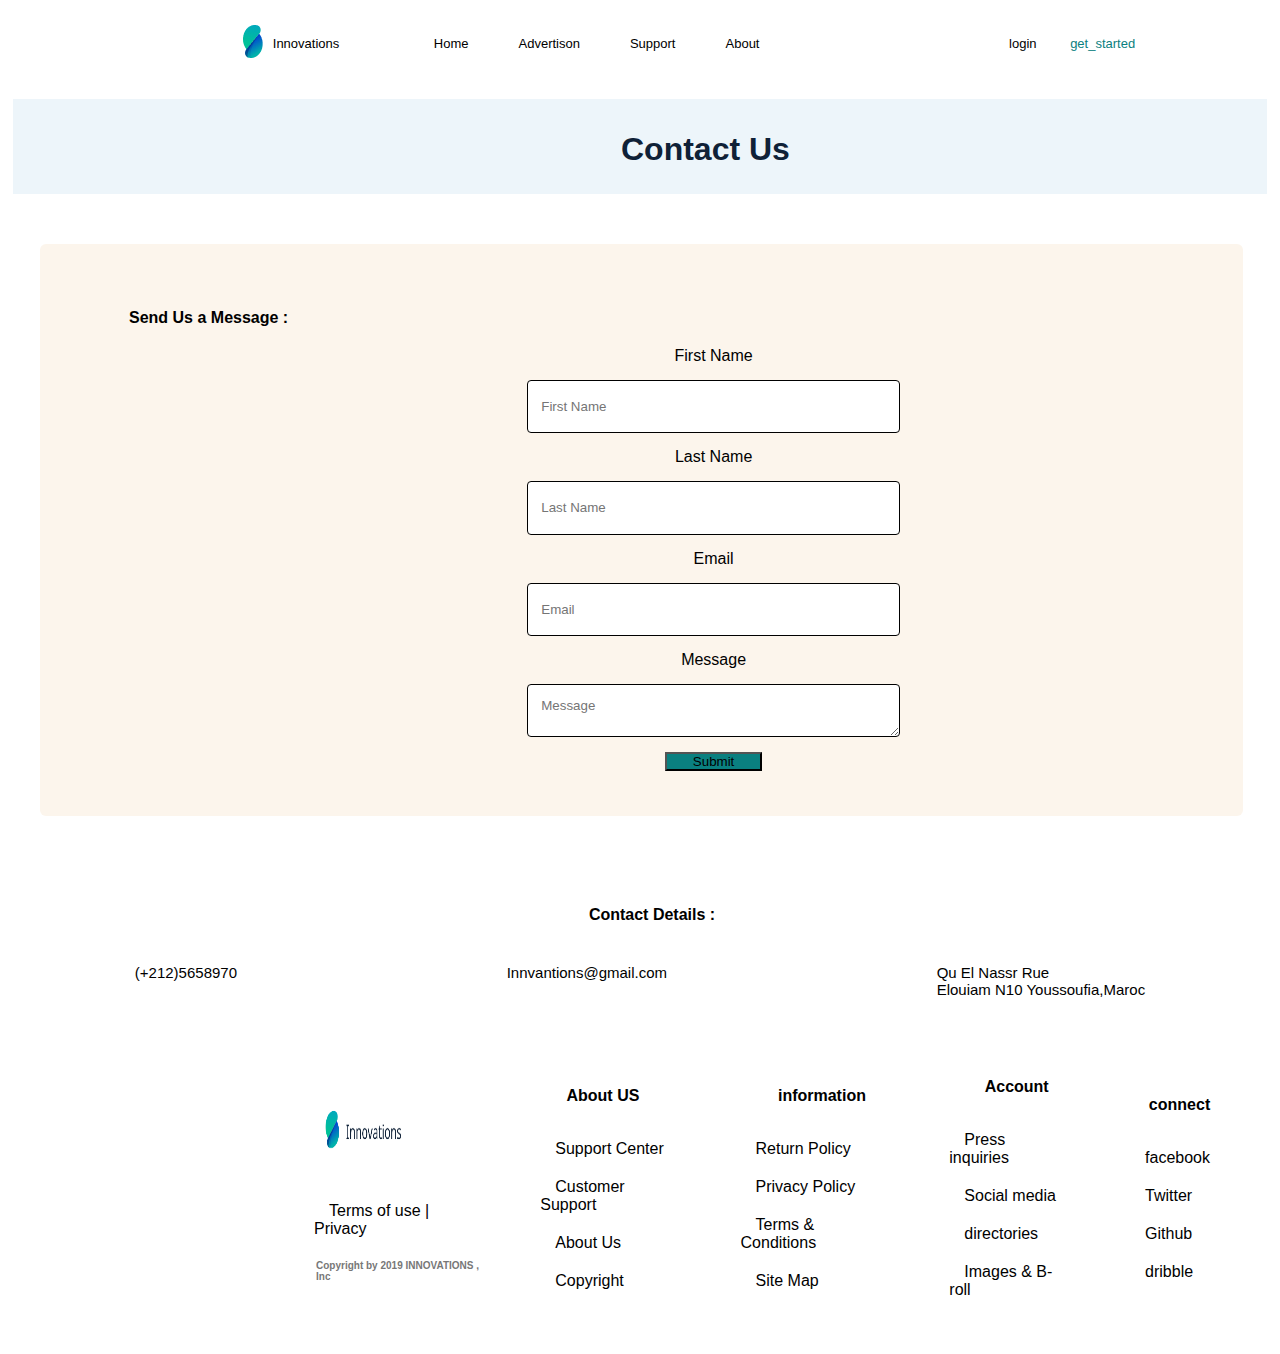
<file: support.html>
<!DOCTYPE html>
<html lang="en">

<head>
    <meta charset="UTF-8">
    <meta name="viewport" content="width=device-width, initial-scale=1.0">
    <link rel="stylesheet" type="text/css" href="Css.css">
    <link rel="stylesheet" href="https://cdnjs.cloudflare.com/ajax/libs/font-awesome/6.4.2/css/all.min.css"
        integrity="sha512-z3gLpd7yknf1YoNbCzqRKc4qyor8gaKU1qmn+CShxbuBusANI9QpRohGBreCFkKxLhei6S9CQXFEbbKuqLg0DA=="
        crossorigin="anonymous" referrerpolicy="no-referrer" />
    <title>Document</title>
</head>

<body>
    <!--header-->
    <header id="header">
        <div class="logo-nav-laptop">
            <span><img src="img/logo-Inov.png" alt="this is all"></span>
            <span>Innovations</span>
        </div>

        <nav id="navbar">
            <!-- left nav -->
            <div class="logo-nav">
                <span><img src="img/logo-Inov.png" alt="this is all"></span>
                <span>Innovations</span>
            </div>

            <button id="close">X</button>
            <!-- middle nav -->
            <div class="nav-middle">
                <ul>
                    <li><a href="index.html">Home</a></li>
                    <li><a href="advertison.html">Advertison</a></li>
                    <li><a href="support.html">Support</a></li>
                    <li><a href="about.html">About</a></li>
                </ul>
            </div>
            <!-- right nav -->
            <div class="nav-right">
                <a href="#">login</a>
                <a style="color: #0A8080 " href="#">get_started</a>
            </div>

        </nav>
        <div class="icon-open" onclick="opennav()"><i class="fa-solid fa-bars"></i></div>
    </header>

    <section id="contact">
        <div class="contact-div">
            <h1 class="h1-contact">Contact Us</h1>
        </div>
    </section>
    <!-- section Form -->
    <section id="form-support">
        <h3>Send Us a Message :</h3>
        <form class="contact-body" id="form">
            <div class="contact-input-top" id="contact input top">
                <label for="input-contact">First Name</label>
                <input class="input-contact" id="firstname" placeholder="First Name" type="text" >
                <span class="form-span" id="form-span-first">please enter a valid firstname</span>
               
                <label for="input-contact">Last Name</label>
                <input class="input-contact" id="lastname" placeholder="Last Name" type="text" >
                <span class="form-span" id="form-span-last">please enter a valid lastname</span>
                
                <label for="input-contact" class="label-email">Email</label>
                <input class="input-contact" id="email" placeholder="Email" type="text" >
                <span class="form-span" id="form-span-email">please enter a valid email</span>
                
                <label for="textarea-contact">Message</label>
                <textarea class="input-contact" id="textarea-contcat" placeholder="Message" ></textarea>
                <span class="form-span" id="form-span-textera" >please enter a valid Message</span>
               
                <button type="submit" id="contact-buttn" style="background-color: #0A8080; height: 30%;width: 10%;" >Submit</button>
            </div>
        </form>
    </section>
    <!--Adresse part-->
    <section id="contact-support">
        <h3>Contact Details :</h3>
        <div class="contact-details">
            <span><i class="fa-solid fa-phone fa-2x" style="color: #0a8080;"></i>
                <p>(+212)5658970</p>
            </span>
            <span><i class="fa-solid fa-envelope fa-2x" style="color: #0a8080;"></i>
                <p> Innvantions@gmail.com</p>
            </span>
            <span><i class="fa-solid fa-location-dot fa-2x" style="color: #0a8080;"></i>
                <p> Qu El Nassr Rue <br>Elouiam
                    N10 Youssoufia,Maroc</p>
            </span>
        </div>
    </section>
    <!--footer-->
    <section id="footer">
        <div class="footer-section">
            <div class="footer" id="footer-logo">
                <ul class="footerul">
                    <li>
                        <img height="90px" width="100px" src="img/logo.png" alt="wait a min please">
                    </li>
                    <li> <a>Terms of use | Privacy</a></li>
                    <li>
                        <h6 style="font-size: 10px;">Copyright by 2019 INNOVATIONS , Inc</h6>
                    </li>
                </ul>
            </div>
            <div class="footer">
                <h3 style="margin-left: -5px;">About US</h3>
                <ul class="footerul">

                    <li><a href="#">Support Center</a></li>
                    <li><a href="#">Customer Support</a></li>
                    <li><a href="#">About Us</a></li>
                    <li><a href="#">Copyright</a></li>
                </ul>
            </div>
            <div class="footer">
                <h3>information</h3>
                <ul class="footerul">

                    <li><a href="#">Return Policy</a></li>
                    <li><a href="#">Privacy Policy</a></li>
                    <li><a href="#">Terms & Conditions</a></li>
                    <li><a href="#">Site Map</a></li>
                </ul>
            </div>
            <div class="footer">
                <h3>Account</h3>
                <ul class="footerul">
                    <li><a href="#">Press inquiries</a></li>
                    <li><a href="#">Social media</a></li>
                    <li><a href="#">directories</a></li>
                    <li><a href="#">Images & B-roll</a></li>
                </ul>
            </div>
            <div class="footer">
                <h3>connect</h3>
                <ul class="footerul">

                    <li><a href="#"><i class="fa-brands fa-facebook" style="color: #1f3356;"></i>facebook</a></li>
                    <li><a href="#"><i class="fa-brands fa-twitter" style="color: #7edaf1;"></i>Twitter</a></li>
                    <li><a href="#"><i class="fa-brands fa-github" style="color: #0a0a0a;"></i>Github</a></li>
                    <li><a href="#"><i class="fa-solid fa-basketball" style="color: #b12b4c;"></i>dribble</a></li>
                </ul>
            </div>
        </div>
    </section>

    <script src="support.js"></script>
    <script src="js.js"></script>


</body>

</html>
</file>
<file: Css.css>
* {
    margin: 0%;
    padding: 0%;
    box-sizing: border-box;
    font-family: 'Open Sans', 'Helvetica Neue', sans-serif;

}

h1 {
    font-size: xx-large;
    color: #0F2137;
    top: 4em;
}

h2 {
    font-size: x-large;
    color: #0F2137;

}

h3 {
    font-size: medium;
    margin-left: 24px;
    padding: 20px;
}

h6 {
    font-size: medium;
    color: #777;
    font-size: medium;
    padding: 2px;
}

p {
    font-size: 15px;
}

.icons {
    height: 15px;
    width: 15px;
    padding-left: 5px;
}

img {
    transition: 1ms;
}

img:hover {
    box-shadow: 15px 15px 30px rgba(232, 4, 4, 0.2);
    border-radius: 3px;
}

#navbar {
    display: flex;
    justify-content: space-around;
    align-items: center;
    padding: 25px;
    margin-left: 113px;
    font-size: small;
}

.nav-icon {
    display: none;
}
.logo-nav-laptop{
display: none;
}
.logo-nav{
    display: flex;
    align-items: center;
    gap: 10px;
}

#close {
    display: none;
}

#navbar ul {
    display: flex;
    flex-direction: row;
    align-items: center;
    list-style: none;
    margin-left: -140px;
}

.icon-open {
    display: none;
}

li {
    padding: 10px;
}

a {
    text-decoration: none;
    height: 10px;
    width: 35px;
    color: black;
    transition: ease 0.3s;
    padding: 15px;
}

a:hover {
    box-shadow: 15px 15px 30px rgba(232, 4, 4, 0.2);
    border-radius: 3px;
}



/*page home all pages */
.content-div-all {
    display: flex;
    flex-direction: column;
    align-items: center;
    text-align: center;
    padding: 84px;
    position: relative;
}

.content-div-all .img-bg-home {
    height: 100%;
    width: 80%;
}

.content-div-all button {
    padding: 10px;
    font-size: 14px;
    background-color: white;
    color: #32d7d7;
    border: none;
    border-radius: 4px;
}

/*services all pages*/
.home-services-logo {
    height: 80%;
    width: 30%;
}

.home-services {
    display: flex;
    padding: 3px 30px 10px 10px;
}

.services {
    display: flex;
    text-align: start;
    align-items: start;
    padding-top: 50px;
    margin: 50px;
}

/*footer*/

.footer-section {
    display: flex;
    align-items: center;
    padding: 40px;
    margin-left: 239px;
    font-size: medium;
}

.footer {
    display: flex;
    text-align: left;
    flex-direction: column;
    justify-content: center;
    align-items: center;
}

.footerul {
    list-style: none;
    display: flex;
    flex-direction: column;
    justify-content: space-evenly;
    align-items: start;
    margin-left: 20px;
    padding: 5px;
}


/*     advertision   */

#services {
    display: flex;
    align-items: center;
    flex-direction: column;
    margin-left: 95px;
    padding: 33px;
    background-color: #FFFAEE;
    height: 500px;
    width: 88%;
}

.services-p {
    border: 0.1px solid black;
    border-radius: 10px;
    background: #FFFFFF;
    padding: 10px;
    margin: 1px 24px 7px 26px;
}

.services-h3 {
    text-align: center;
    box-shadow: 10px 10px darkcyan;
}

#services1 {
    text-align: center;
    display: flex;
    flex-direction: column;
    align-items: center;
}

.services-advtion {
    display: flex;
    flex-direction: row;
    justify-content: space-between;
    margin-top: 8%;
}

.tiwtiwa {
    height: 30%;
    width: 50%;
    border: 4px solid darkseagreen;

}

.cart-review {
    display: flex;
    height: 30%;
    width: 25%;
    background: #f8d1c178;
    padding: 18px;
    flex-direction: column;
    justify-content: space-around;
    gap: 37px;
    align-items: center;
    box-shadow: 20px 20px 20px darkseagreen;
}/*pop up*/
.modal{
    background-color: #bbbbbb;
    opacity: 0;
    position: fixed;
    top: 0%;
    right: 0%;
    left: 0%;
    bottom: 0%;
    transition: all 01s ease-in-out;
    z-index: -1;
    display: flex;
    align-items: center;
    justify-content: center;
}
.modal.open{
    opacity: 1;
    z-index: 999;
}

/*     about      */
#content2 {
    display: flex;
    flex-direction: column;
    text-align: center;
    margin-top: 10px;
    padding: 10px;

}

.midle-content {
    display: flex;
    justify-content: space-evenly;
    align-items: center;
    text-align: left;
    margin-top: 80px;
}

.img-hero-about {
    display: flex;
    justify-content: space-evenly;
    padding: 0px 149px 26px 200px;
}

.img-hero-about .heros {
    height: 100%;
    width: 75%;
}

#hero-section {
    text-align: center;
    display: flex;
    flex-direction: column;
    gap: 30%;
}

.title-hero-about {
    text-align: center;
    padding: 30px;
}

.hero-button {
    height: 60px;
    width: 60px;
    border-radius: 50%;
    background-color: #0A8080;
    margin-top: 5%;
    cursor: pointer;
}

.fa-sharp .fa-regular {
    font-weight: 900;
}

#section-befor-faq {
    display: block;
    text-align: center;
    margin-top: 10%;
}

.div-section-befor-faq {
    display: flex;
    margin-top: 10%;
    justify-content: space-evenly;

}

.div-section-befor-faq-img {
    width: 30%;
}

/*faq setion*/
#faq {
    margin-top: 10%;
    padding-left: 10%;
    background-color: #f3f6f8;
    padding: 5% 5% 5% 13%;
    text-align: center;
}

.faq {
    margin-top: 5%;
    padding-left: 9%;
}

details>summary {
    text-align: center;
    padding: 30px;
    width: 90%;
    background-color: #eeeeee;
    border: none;
    box-shadow: 1px 1px 2px #bbbbbb;
    cursor: pointer;

}

details>p {
    background-color: #eeeeee;
    padding: 50px;
    margin: 0;
    font-size: large;
    box-shadow: 1px 1px 2px #c4e6f7;
}

/*    index    */


/*form-home*/
#home-form {
    background-image: url(img/background2.png);
    background-repeat: no-repeat;
    background-size: cover;
    margin-left: 17px;
    margin-top: 50px;
    padding: 20px;
    height: 312px;
    width: 97%;
}

.form-home {
    display: flex;
    justify-content: space-around;
    align-items: center;
    padding: 10px;
    background-color: white;
    height: 178px;
    width: 913px;
    margin: 50px 0px 0px 133px
}

.form-home-input {
    height: 52px;
    width: 300px;
    background: #D4DAE2;
    border: none;
    padding-left: 10px;
}

.form-home-button {
    height: 52px;
    width: 100px;
    color: azure;
    background-color: #DB4A87;
    border: none;
}

/*blog- section*/
.content-blog-home {
    text-align: center;
    margin-top: 30px;
}

.home-blog {
    display: flex;
    flex-direction: row;
    justify-content: space-around;
    align-items: start;
    margin: 1px;
    padding: 60px;
}

.blog-image {
    height: 15rem;
    width: 26rem;
    margin: 24px 41px 33px 0px;

}

/* .visiter {
    position: absolute;
    top: 0px;
} */

.midle-content {
    display: flex;
    justify-content: space-evenly;
    align-items: center;
    text-align: left;
    margin-top: 80px;
}

.midle-content .midel-lef-p {
    font-size: xx;
}

.img-hero-about {
    display: flex;
    justify-content: space-evenly;
    padding: 77px 149px 26px 200px;
}

.hero-section {
    text-align: center;
}

.title-hero-about {
    text-align: center;
    padding: 30px;
}

.home-paragraph {

    text-align: start;
    margin: 115px 10px 25px 285px;
}

#tiwtiwa {
    height: 40px;
    width: 44px;
    opacity: 0.2;
    display: flex;
    align-items: start;
    margin-left: -55px;
    margin-bottom: -15px;
}

.comapany-logos-home {
    text-align: center;
    padding: 20px;
    display: flex;
    flex-direction: column;
    align-items: center;
}

.hr {

    display: flex;
    justify-content: center;
    background-color: #eeefef;
    width: 80%;
    height: 3px;
    margin-bottom: 36px;

}

hr {
    width: 90px;
    height: 3px;
    margin-left: -50px;
    border: 2px solid #936c4b;
}

.cm-logo {
    margin-right: 62px;
}

.leftlady-opacity {
    opacity: 0.5;
}

/*  support   */
.contact-div {
    display: flex;
    background-color: #edf5fa;
    margin: 13px;
    height: 95px;
    text-align: center;
}

.contact-div .h1-contact {
    margin-left: 18em;
    padding: 1em;
}

#form-support {
    background-color: #fcf5ec;
    border-radius: 6px;
    height: 50%;
    width: 94%;
    margin-left: 40px;
    margin-top: 50px;
    padding: 45px;
}

.contact-body {
    padding-left: 9em;
}

.contact-body .input-contact {

    height: 4em;
    padding: 1em;
    width: 28em;
    border: 1px solid black;
    border-radius: 0.3em;
}

.contact-input-top {

    display: flex;
    flex-direction: column;
    justify-content: center;
    gap: 15px;
    align-items: center;


}
.form-span{
    display: none;
}
.form-span-first{
    display: none;
}
.form-span-last{
    display: none;
}
.form-span-email{
    display: none;
}
.form-span-textera{
    display: none;
}

.contact-body .contact-buttn {
    height: 4em;
    width: 16em;
    background: #0A8080;
    border: 1px;
    border-radius: 4px;
    color: white;
}


/*adresse side */
#contact-support {
    display: flex;
    flex-direction: column;
    margin-top: 70px;
    text-align: center;
}

.contact-details {
    display: flex;
    flex-direction: row;
    justify-content: space-around;
    justify-items: center;
    text-align: start;
}

.contact-details p {
    padding: 20px;
    margin-top: 0px;
}

/*advertison*/
#button {
    background: none;
    color: #32d7d7;
    cursor: pointer;
    border: none;
}




@media (max-width:967px) {

    body {
        background: #F9EEE4;
    }

    .visiter {
        position: none;
    }

    #header {
        display: flex;
    justify-content: space-around;
    align-items: start;
    background-color: #c0ddf7;
    padding: 23px;
    }

    #navbar {
        display: none;
    flex-direction: column;
    font-size: large;
    padding: 6rem 0rem 6rem 0rem;
    background: #c0ddf7;
    margin: 40px 21px;
    }

    #navbar ul {
        display: flex;
        flex-direction: column;
        align-items: center;
        list-style: none;
        margin-left: 1px;
    }

    .logo-nav {
        display: none;
        align-items: center;
        gap: 10px;
    }
    .logo-nav-laptop{
        display: flex;
        align-items: center;
        gap: 10px;
        }

    .icon-open {
        display: inline;
    }


    h6 {
        color: #777;
        font-size: small;
        padding: 2px;
        margin-top: 3%;
    }

    p {
        font-size: 12px;
        padding-top: 20px;
        font-weight: 800;
    }

    .content-section-all {
        background-color: #ffffff;
    }

    #blog {
        background: #ffffff;
        padding: 5%;
        border-radius: 30px;
        margin-top: 6%;
    }

    .home-blog {
        display: flex;
        flex-direction: column;
        justify-content: center;
        align-items: start;
        background: #ffffff;
        border: 1 solid black;
        border-radius: 110px;
    }

    .blog-image {
        height: 10%;
        width: 100%;
        margin: 24px 41px 33px 0px;
    }

    #home-paragraph {
        display: none
    }

    #home-form {
        display: none
    }
    .comapany-logos-home {
        text-align: center;
        padding: 20px;
        display: flex;
        flex-direction: column;
        align-items: center;
        overflow-x: auto;
    }

    #main-supp {

        background-color: #ffffff;
        width: 100%;
        text-align: center;
        border-radius: 30px;
    }

    .content-div-all {
        display: flex;
        flex-direction: column;
        background-color: #ffffff;
        align-items: center;
        padding: 50px;
        margin: 39px 0px;
    }

    .services {
        text-align: start;
        align-items: center;
        padding-top: 29px;
        margin: 0px;
    }

    .home-services {
        display: flex;
        flex-direction: column;
        padding: 3px 30px 10px 10px;
    }

    .home-services-logo {
        height: 90%;
        width: 90%;
    }
    .campany-logos{
        overflow-x: auto;
    }

    #content2 {
        background-color: #ffffff;
        display: flex;
        flex-direction: column;
        text-align: center;
        margin-top: 20px;
        padding: 21px;
        border-radius: 30px;
    }

    .midle-content {
        display: flex;
        flex-direction: column-reverse;
        justify-content: space-between;
        align-items: center;
        text-align: left;
        margin-top: 59px;
    }

    #hero-section {
        background-color: #ffffff;
        width: 100%;
        border-radius: 20px;
        margin-top: 20px;
    }

    .img-hero-about {
        display: flex;
        justify-content: space-evenly;
        padding: 0px 0px 110px 1px;
    }

    #section-befor-faq {
        display: block;
        text-align: center;
        margin-top: 10%;
        background: #ffffff;
        padding: 10% 10%;
        border-radius: 30px;
    }

    .div-section-befor-faq {
        display: flex;
        flex-direction: column;
        margin-top: 10%;
        align-items: center;
        justify-content: space-evenly;
    }

    .div-section-befor-faq-img {
        width: 70%;
        margin-top: 10%;
    }

    #faq {
        margin-top: 10%;
        padding: 15% 0% 17% 0%;
        background-color: #ffffff;
        border-radius: 30px;
    }

    .faq {
        display: flex;
        flex-direction: column;
        justify-content: space-between;
        text-align: center;
        padding-left: 6%;
    }

    .content-div-all .img-bg-home {
        height: 20em;
        width: 23em;
    }

    #footer {
        background-color: #ffffff;
        margin-top: 5%;
    }

    .footer-section {
        width: 30%;
        display: flex;
        flex-direction: column-reverse;
        margin-left: 33%;
    }

    .footerul {
        display: none;
    }

    #form-support {
        margin: 0%;
        background-color: #ffffff;
        border-radius: 6px;
        width: 100%;
        margin-top: 1em;
        display: flex;
        flex-direction: column;
        justify-content: center;
    }

    #contact {
        text-align: center;
    }

    #contact-support {
        display: flex;
        flex-direction: column;
        background-color: #ffffff;
        padding: 11%;
        margin-top: 30px;
    }

    .contact-details {
        display: flex;
        flex-direction: column;
        justify-content: center;
        align-items: start;
        padding-left: 108px;
    }

    .contact-body {
        padding-left: 0em;
    }
.c-div-all{
    display: flex;
    flex-direction: column;
    background-color: #ffffff;
    align-items: center;
    padding: 50px;
    margin: 39px 0px;
}
    .contact-div {
        display: flex;
        background-color: #ffffff;
        height: 95px;
        width: 100%;
        text-align: center;
        margin: 0px;

    }

    .contact-div .h1-contact {
        margin-left: 3em;
        padding: 16px;
        margin-top: 2%;
    }

    .contact-body .input-contact {
        height: 55px;
        padding: 10px;
        width: 70%;
        margin-top: 18px;
    }

    #input-contcat {
        margin-top: 4%;
        margin-left: 0%;
    }

    .contact-body .textarea-contact {
        height: 100px;
        width: 70%;
        border: 1px solid black;
        padding: 10px;
    }

    .contact-body .contact-buttn {
        height: 4em;
        width: 45%;
        background: #0A8080;
        border: 1px;
        border-radius: 4px;
        color: white;
    }

    .contact-input-top {
        display: flex;
        flex-direction: column;
        justify-content: center;
        align-items: center;
        gap: 10px;
    }

    #services {
        display: flex;
        align-items: center;
        flex-direction: column;
        background-color: #ffffff;
        height: 100%;
        width: 100%;
    }

    .cart-review {
        display: flex;
        flex-direction: column;
        width: 90%;
        margin-top: 18px;
        margin-left: 21px;
    }

    .services-advtion {
        display: flex;
        flex-direction: column;
        justify-content: space-between;
        margin-top: 8%;
    }
}
</file>
